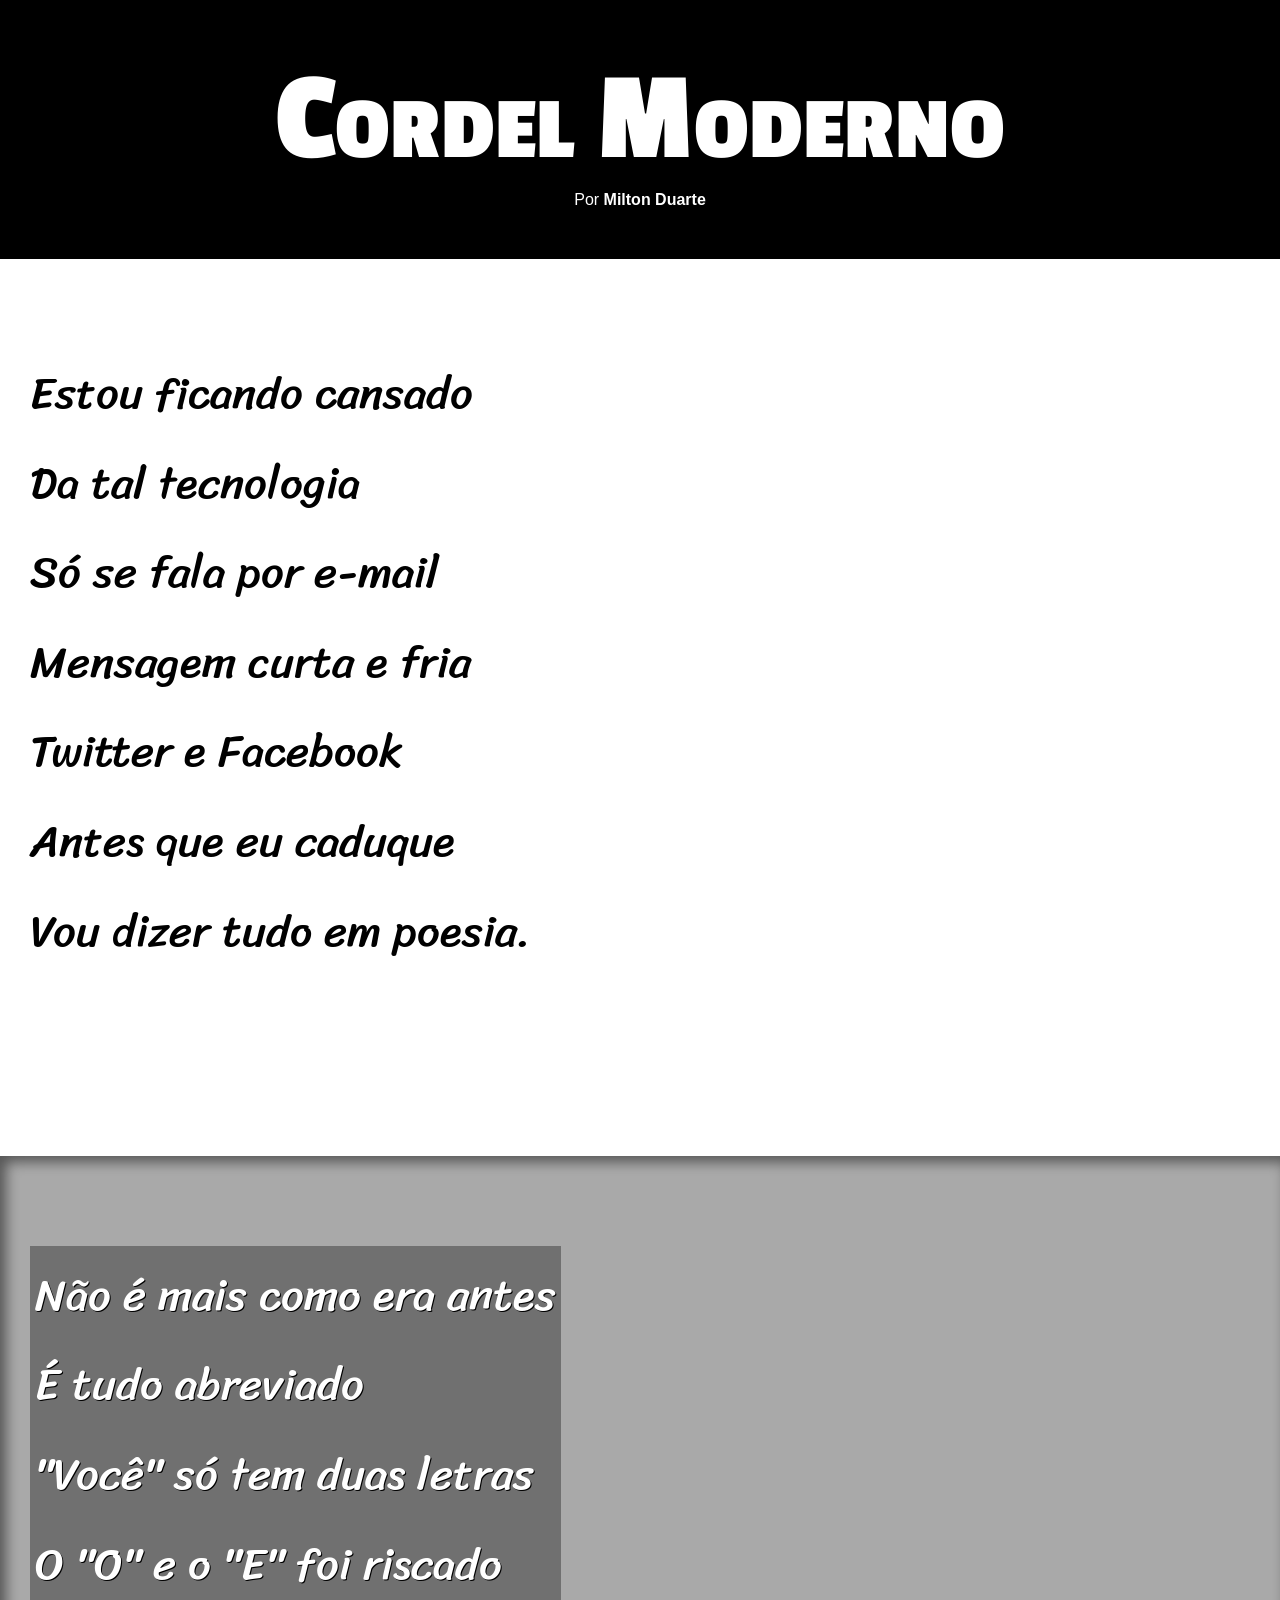
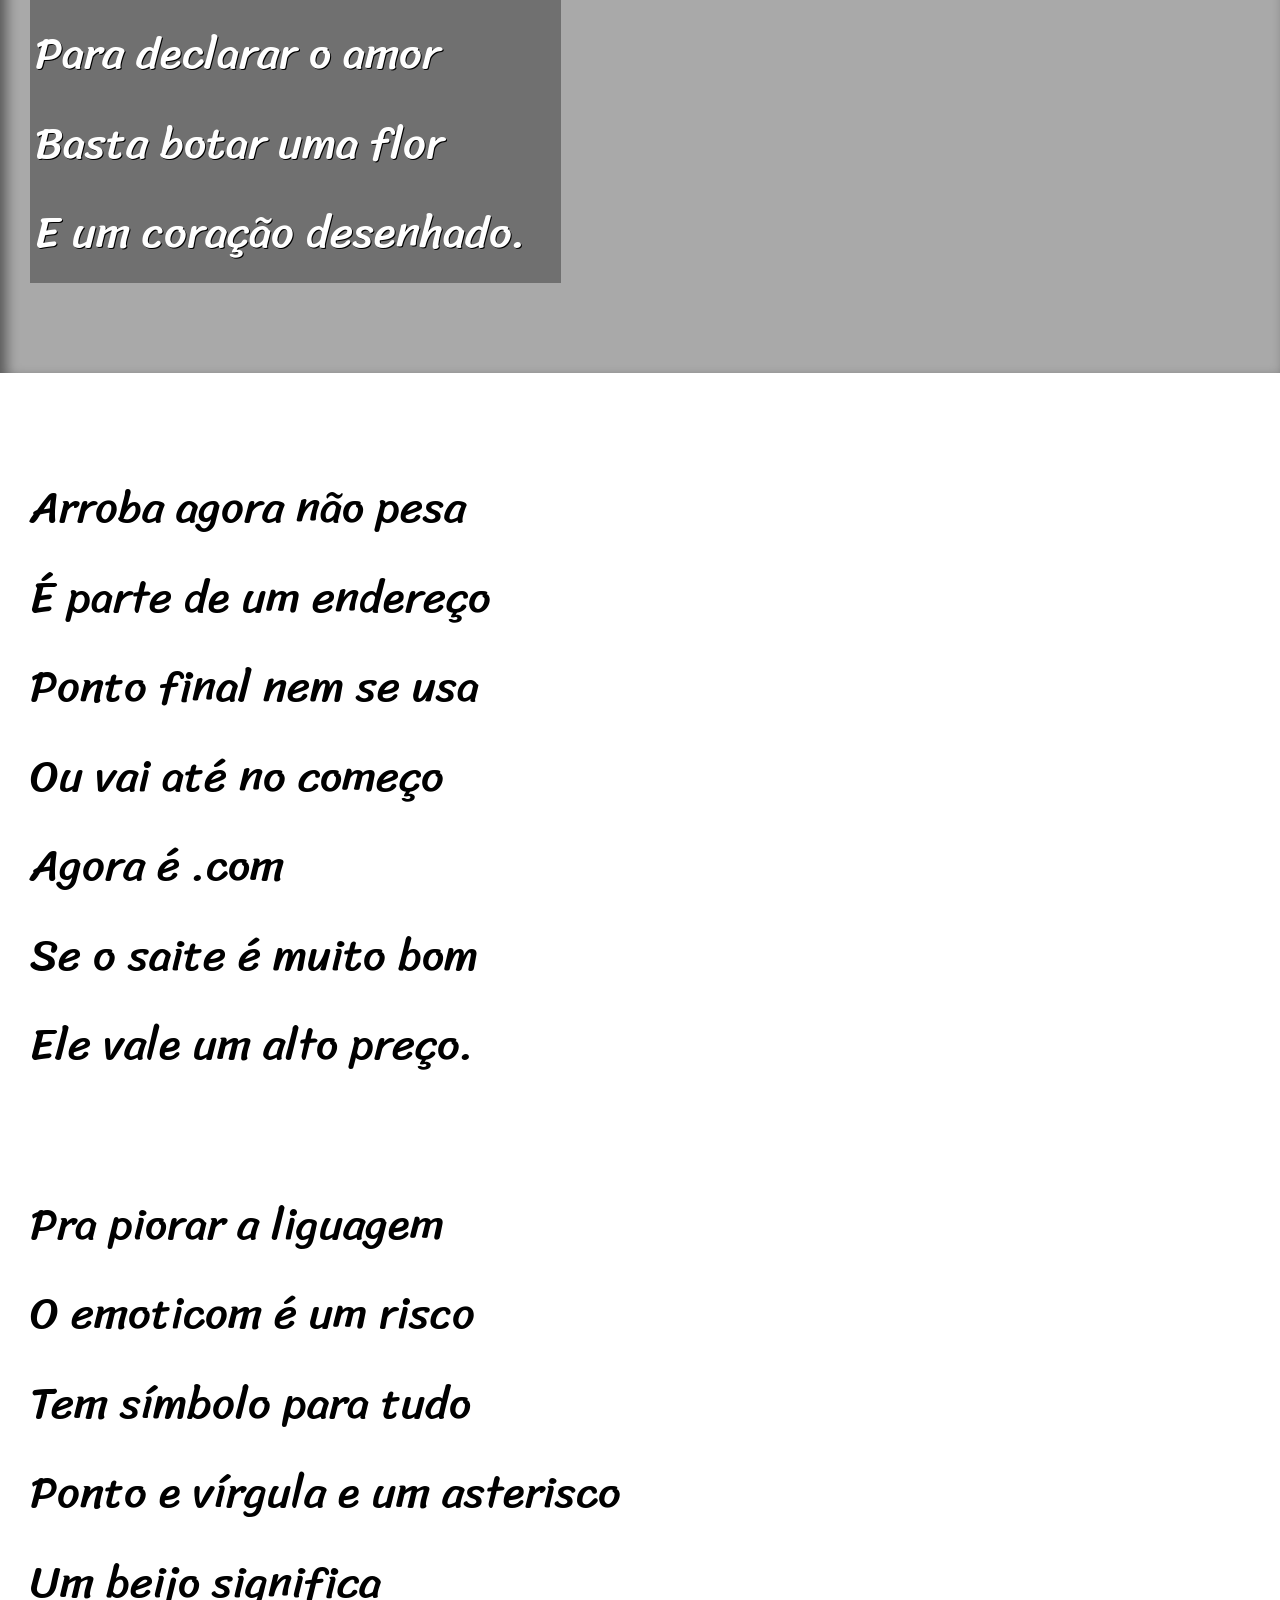
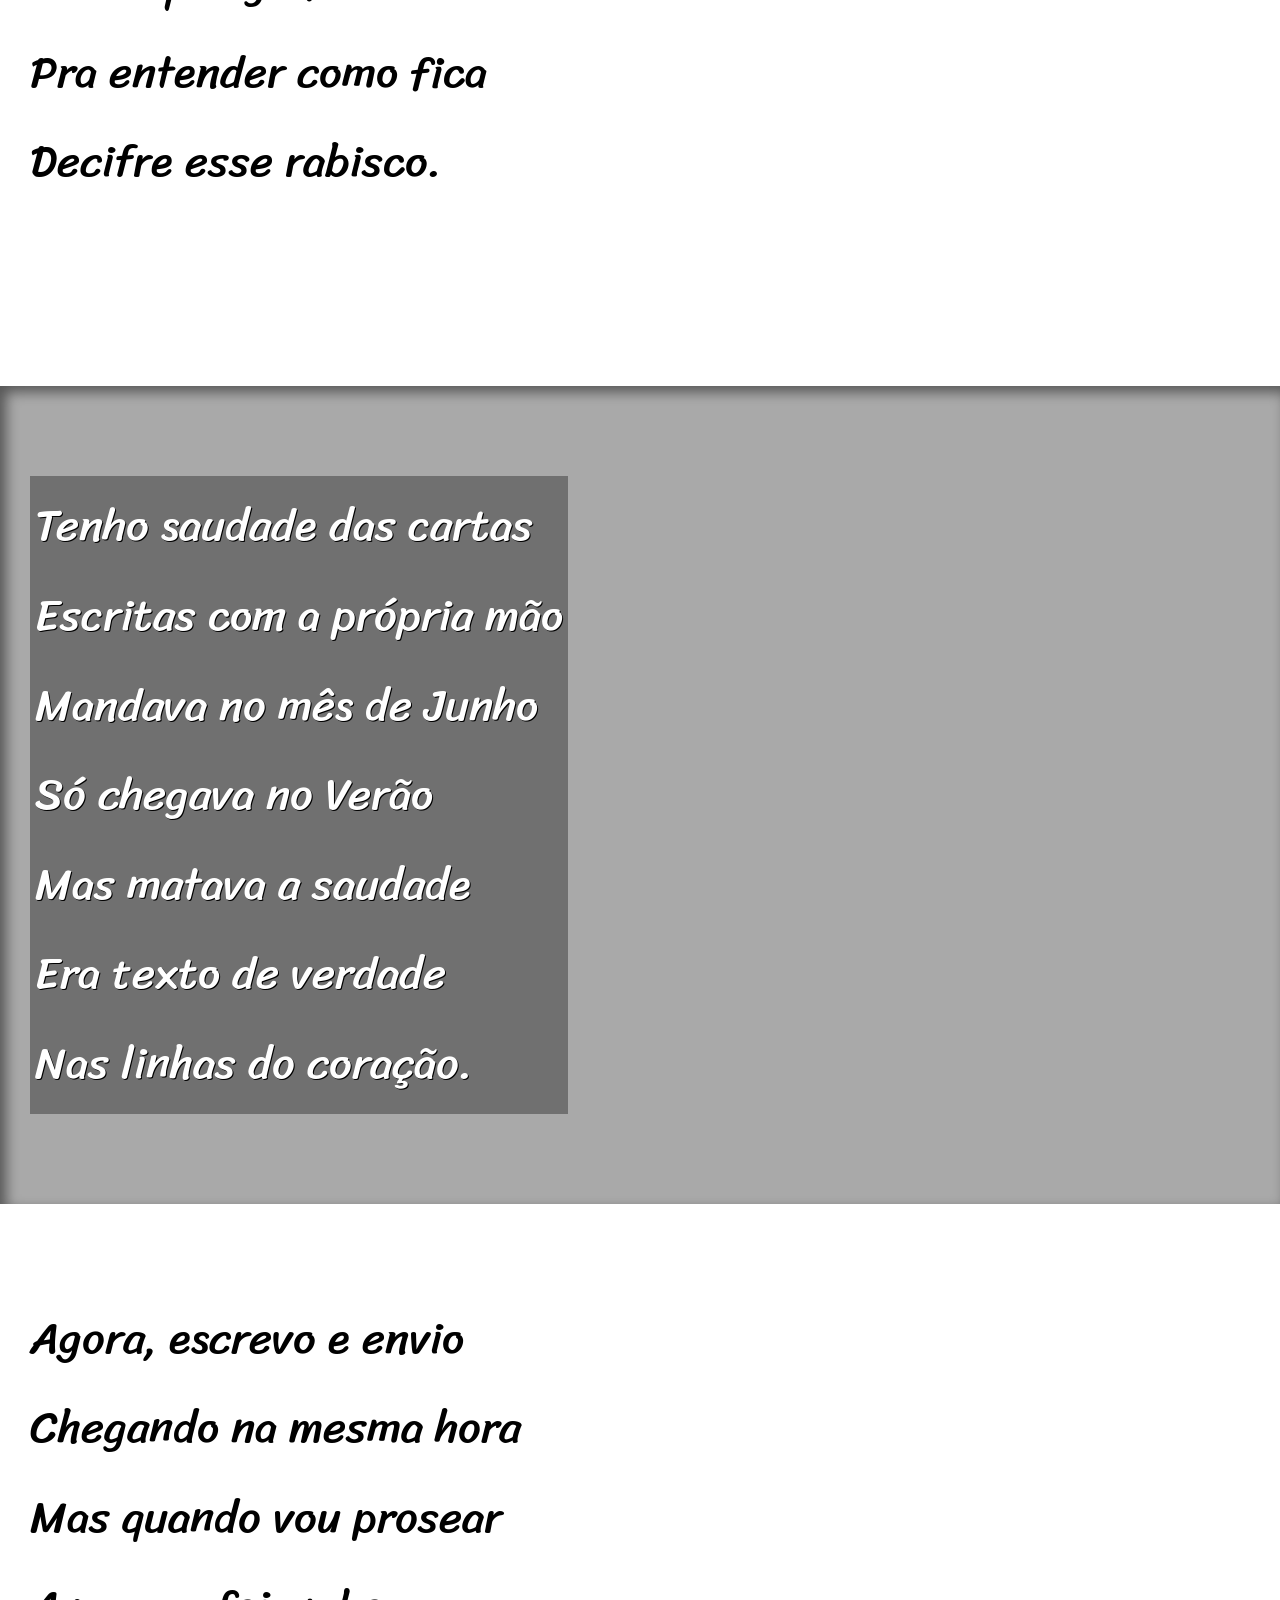
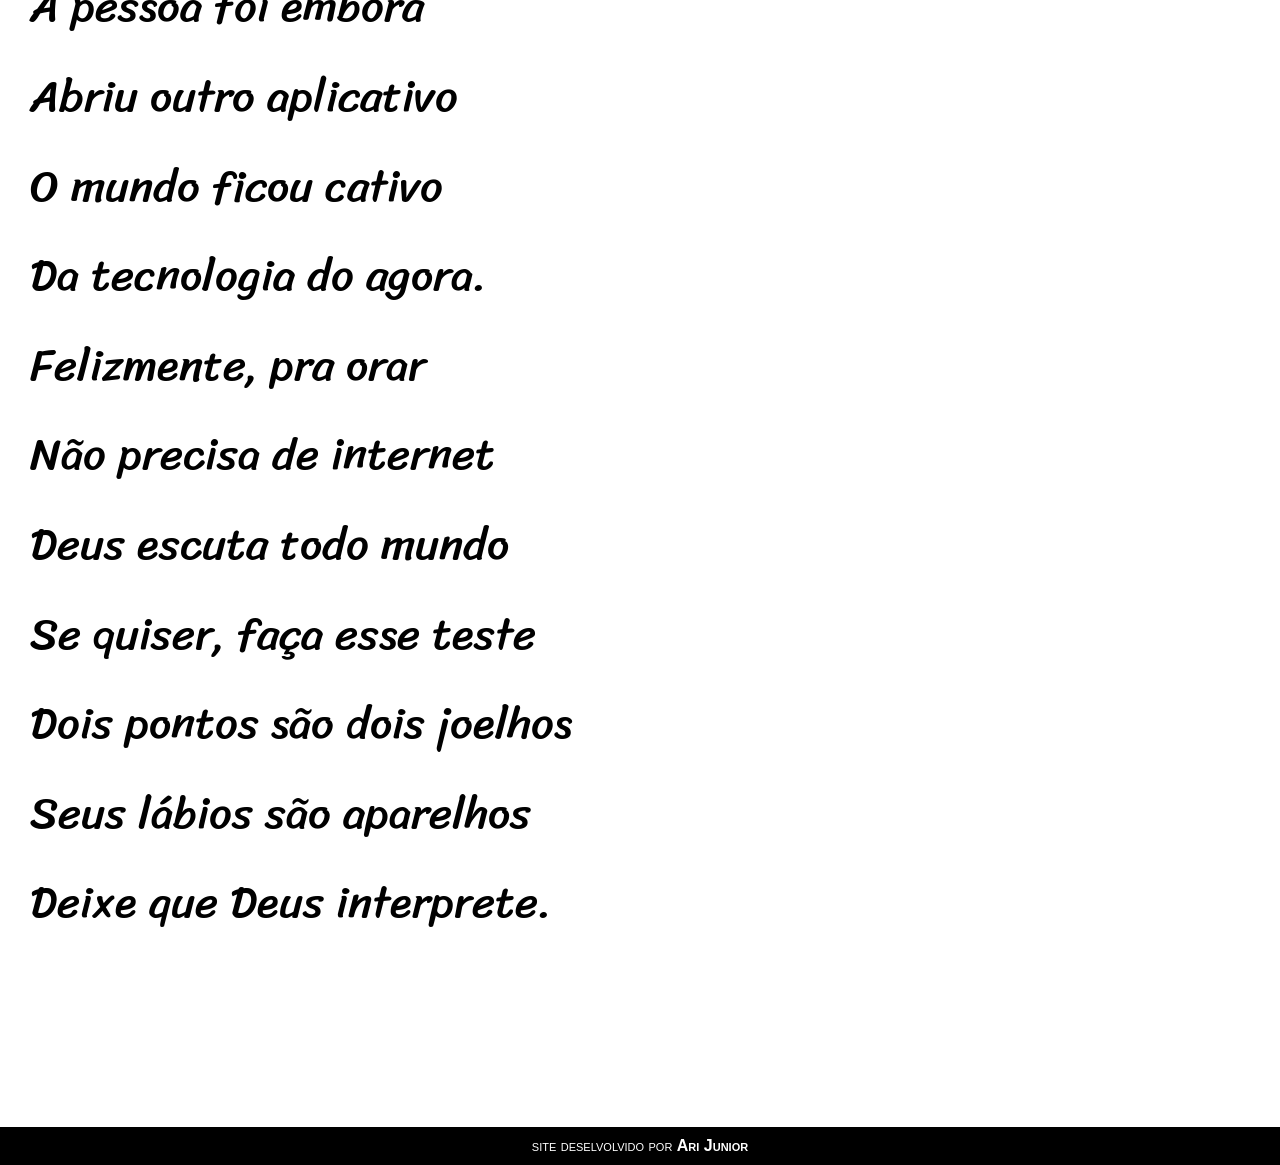
<file: index.html>
<!DOCTYPE html>
<html lang="pt-br">
<head>
    <meta charset="UTF-8">
    <meta name="viewport" content="width=device-width, initial-scale=1.0">
    <title>Cordel</title>
    <link rel="stylesheet" href="style.css">

</head>
<body>
    <header>
        <h1>
            Cordel Moderno
        </h1>
        <p>
            Por <a href="https://www.recantodasletras.com.br/poesias/3186743" target="_blank" rel="external">Milton Duarte</a>
        </p>
    </header>
    
    <main>
        <section class="normal">
            <p>
                Estou ficando cansado <br>
                Da tal tecnologia <br>
                Só se fala por e-mail <br>
                Mensagem curta e fria <br>
                Twitter e Facebook <br>
                Antes que eu caduque <br>
                Vou dizer tudo em poesia. 
            </p>
        </section>
  
        <section class="imagem" id="img01">
           <p>
                Não é mais como era antes <br>
                É tudo abreviado <br>
                "Você" só tem duas letras <br>
                O "O" e o "E" foi riscado <br>
                Para declarar o amor <br>
                Basta botar uma flor <br>
                E um coração desenhado. 
            </p>
        </section>
       
        <section class="normal">
            <p>
                Arroba agora não pesa <br>
                É parte de um endereço <br>
                Ponto final nem se usa <br>
                Ou vai até no começo <br>
                Agora é .com <br>
                Se o saite é muito bom <br>
                Ele vale um alto preço. 
            </p>
                
            <p>
                Pra piorar a liguagem <br>
                O emoticom é um risco <br>
                Tem símbolo para tudo <br>
                Ponto e vírgula e um asterisco <br>
                Um beijo significa <br>
                Pra entender como fica <br>
                Decifre esse rabisco. 
            </p>
        </section>
   
        <section class="imagem" id="img02">
            <p>
                Tenho saudade das cartas <br>
                Escritas com a própria mão <br>
                Mandava no mês de Junho <br>
                Só chegava no Verão <br>
                Mas matava a saudade <br>
                Era texto de verdade <br>
                Nas linhas do coração. 
        </section>
            </p>
    
        <section class="normal">
            <p>
                Agora, escrevo e envio <br>
                Chegando na mesma hora <br>
                Mas quando vou prosear <br>
                A pessoa foi embora <br>
                Abriu outro aplicativo <br>
                O mundo ficou cativo <br>
                Da tecnologia do agora. <br>
                Felizmente, pra orar <br>
                Não precisa de internet <br>
                Deus escuta todo mundo <br>
                Se quiser, faça esse teste <br>
                Dois pontos são dois joelhos <br>
                Seus lábios são aparelhos <br>
                Deixe que Deus interprete. 
        </section>
        </p>
    </main>
    <footer>
        <p>
            site deselvolvido por <a href="https://github.com/JacCarneiro" target="_blank" rel="external">Ari Junior</a>
        </p>
    </footer>
</body>
</html>
</file>
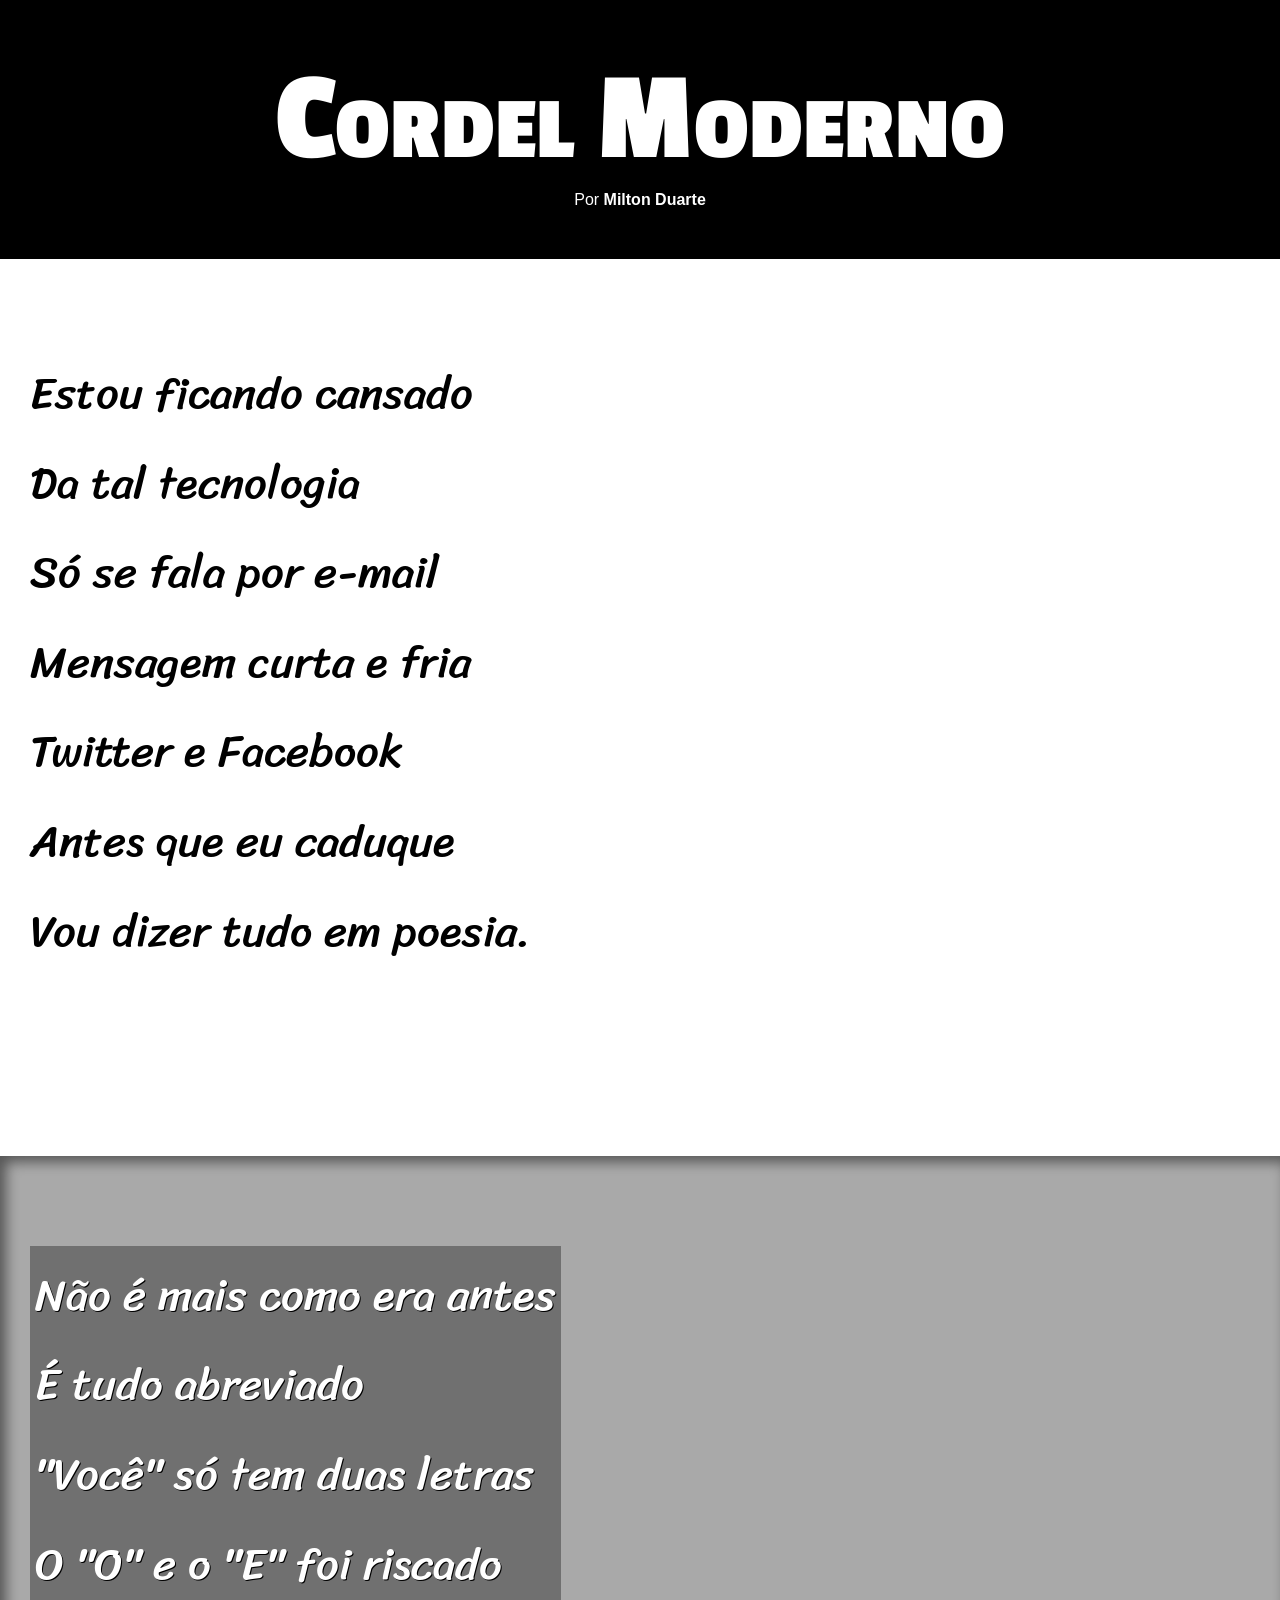
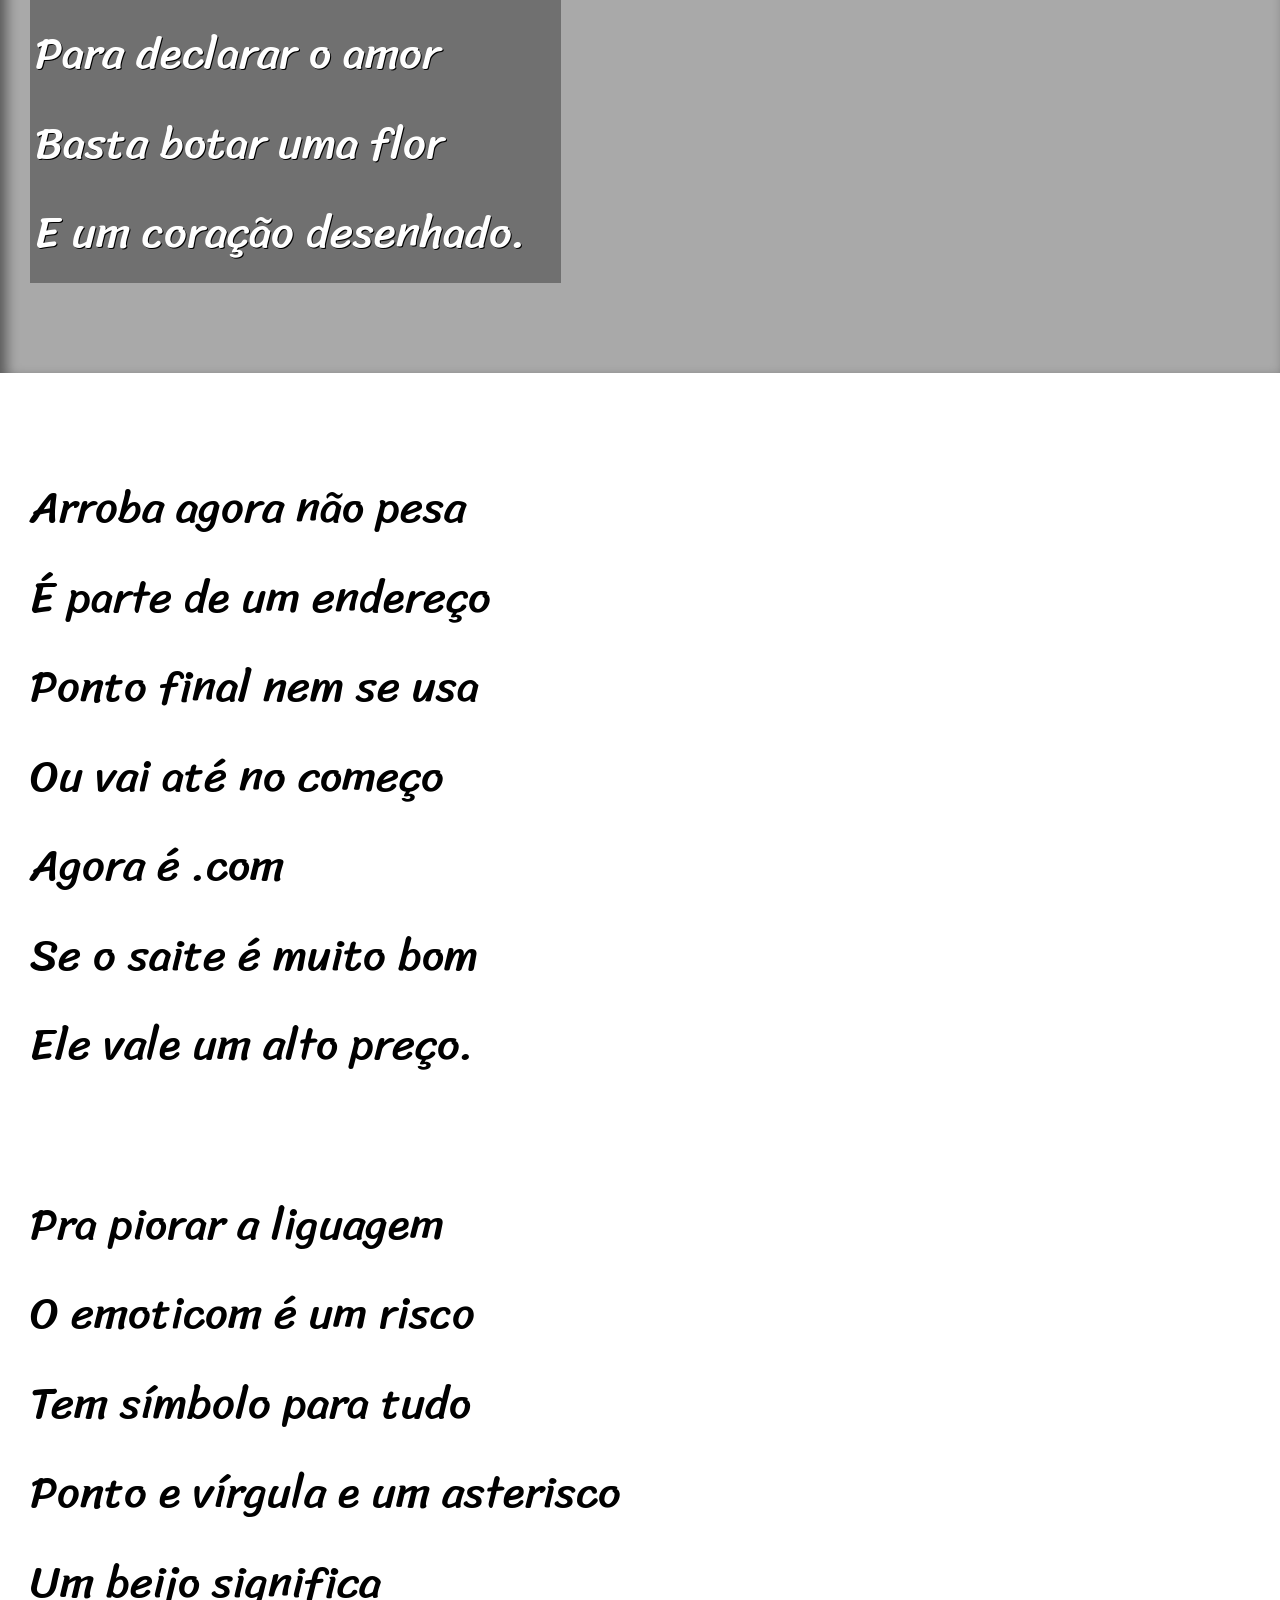
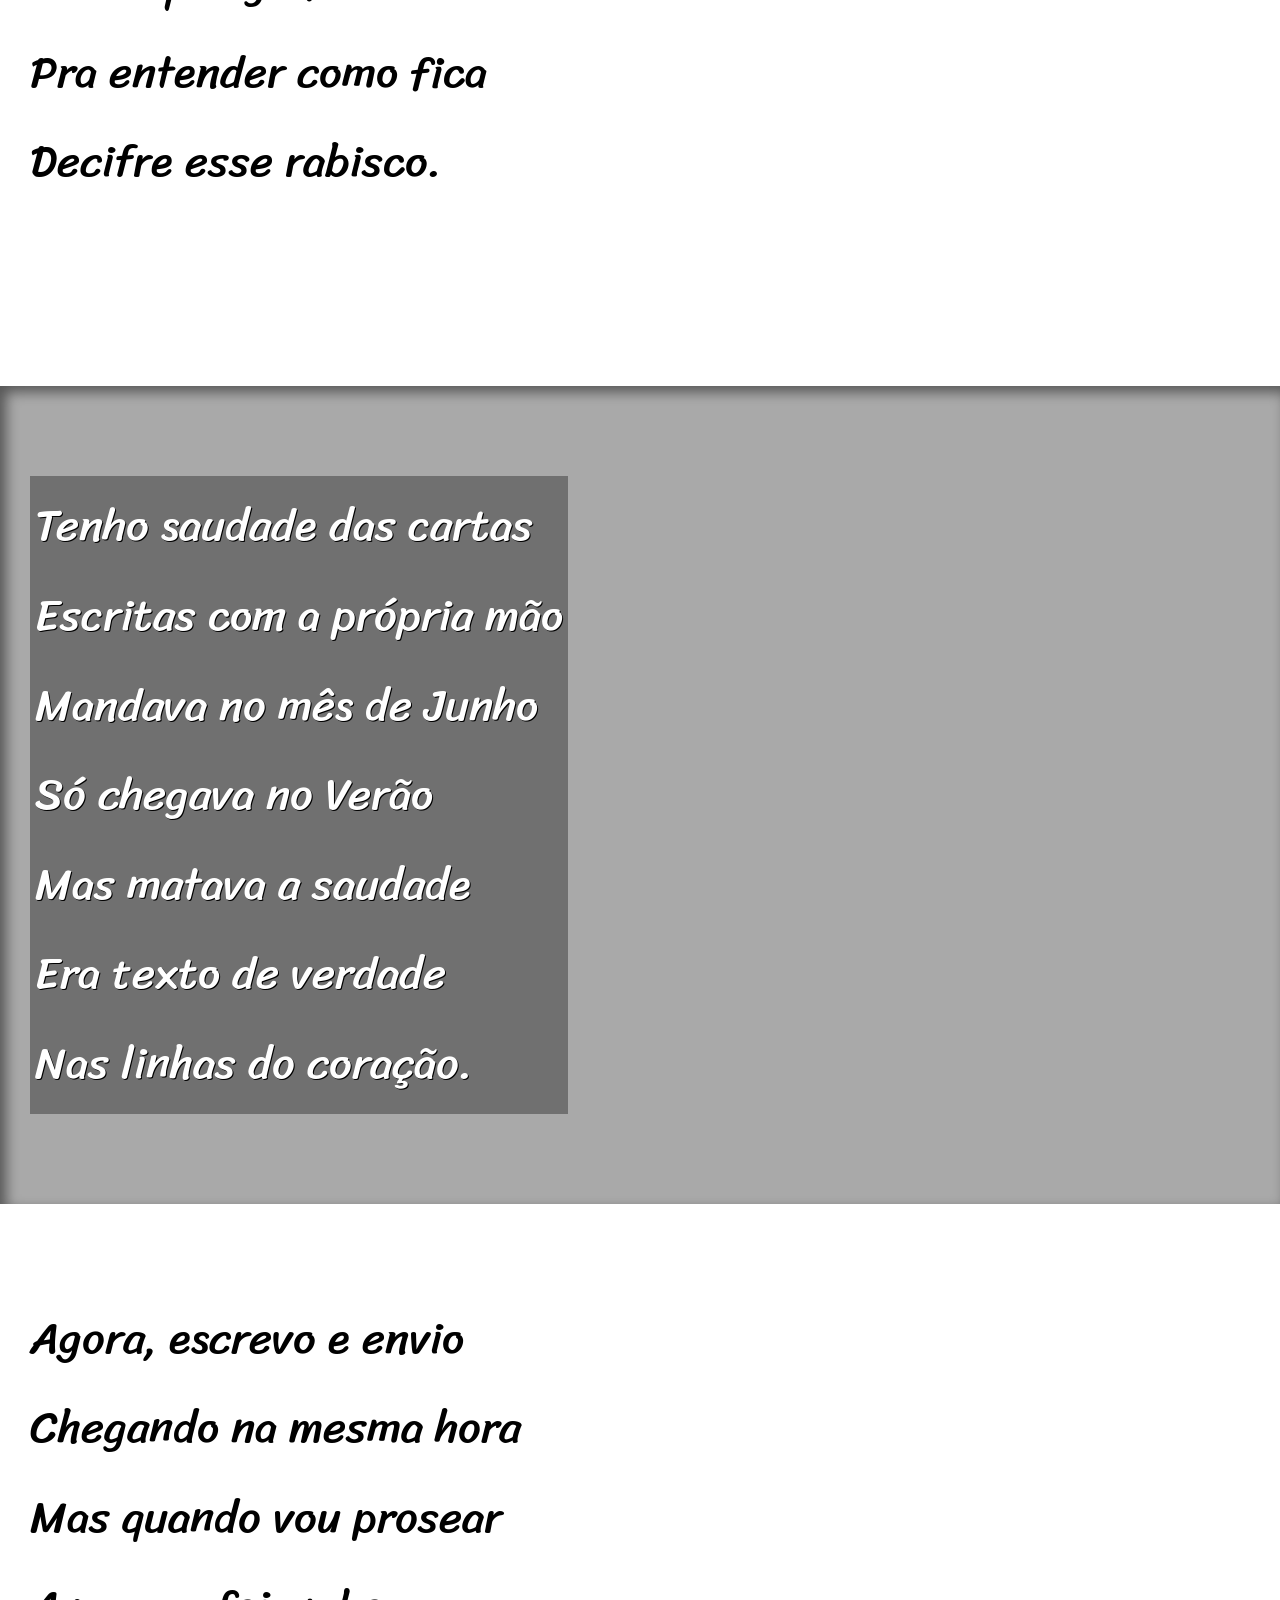
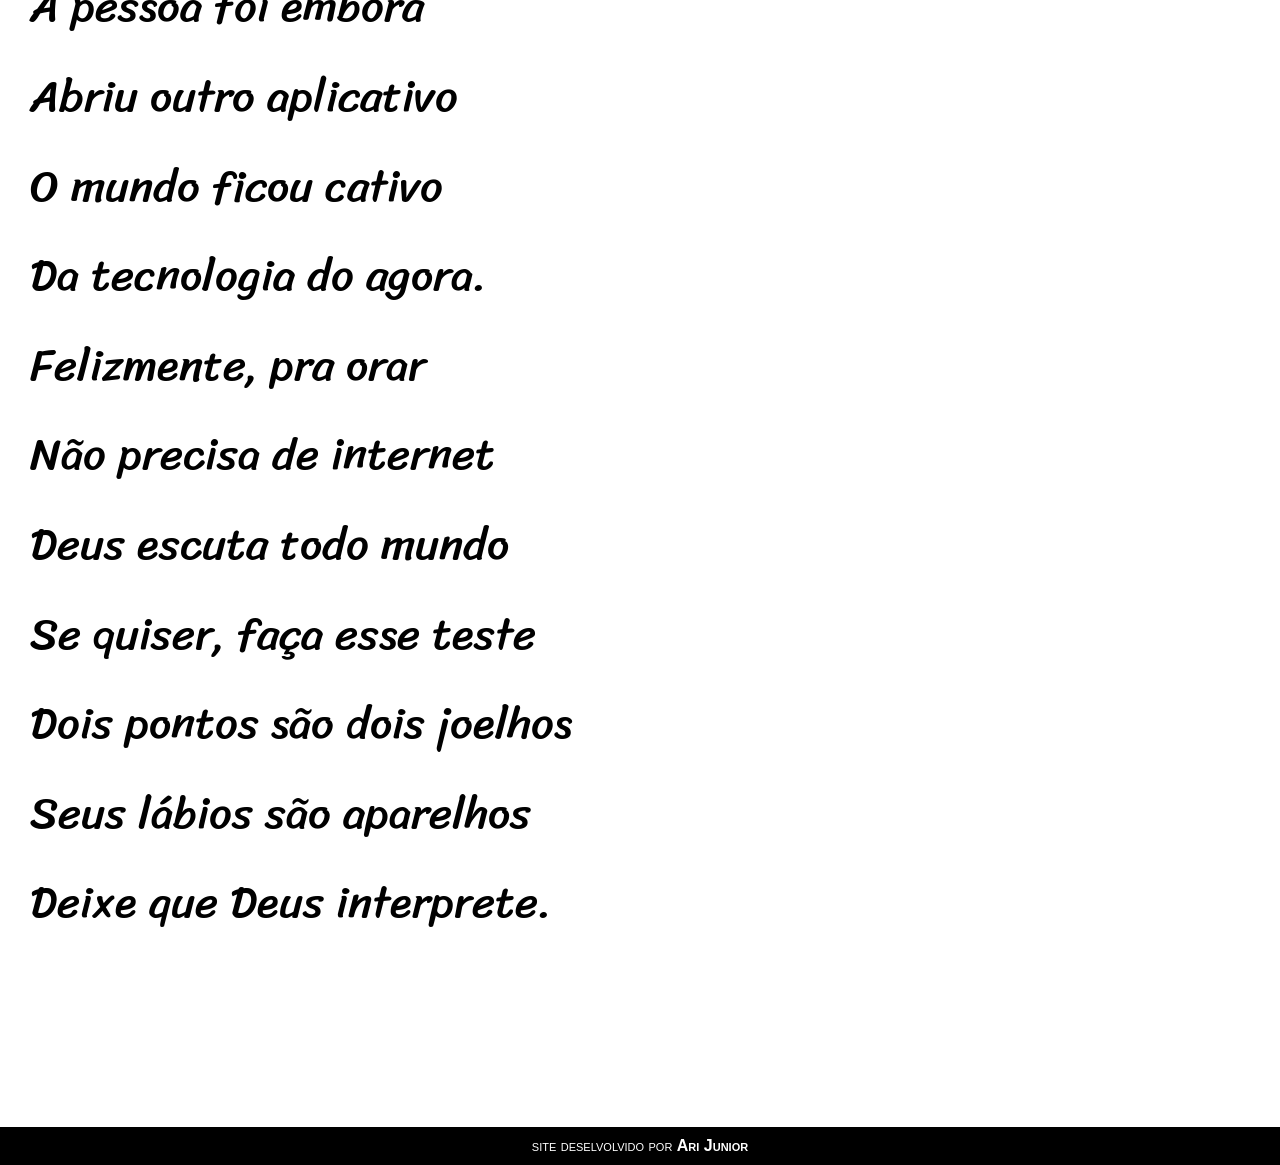
<file: cordel.html>
<!DOCTYPE html>
<html lang="pt-br">
<head>
    <meta charset="UTF-8">
    <meta name="viewport" content="width=device-width, initial-scale=1.0">
    <title>Cordel</title>
    <link rel="stylesheet" href="style.css">

</head>
<body>
    <header>
        <h1>
            Cordel Moderno
        </h1>
        <p>
            Por <a href="https://www.recantodasletras.com.br/poesias/3186743" target="_blank" rel="external">Milton Duarte</a>
        </p>
    </header>
    
    <main>
        <section class="normal">
            <p>
                Estou ficando cansado <br>
                Da tal tecnologia <br>
                Só se fala por e-mail <br>
                Mensagem curta e fria <br>
                Twitter e Facebook <br>
                Antes que eu caduque <br>
                Vou dizer tudo em poesia. 
            </p>
        </section>
  
        <section class="imagem" id="img01">
           <p>
                Não é mais como era antes <br>
                É tudo abreviado <br>
                "Você" só tem duas letras <br>
                O "O" e o "E" foi riscado <br>
                Para declarar o amor <br>
                Basta botar uma flor <br>
                E um coração desenhado. 
            </p>
        </section>
       
   
        
        <section class="normal">
                <p>
                    Arroba agora não pesa <br>
                    É parte de um endereço <br>
                    Ponto final nem se usa <br>
                    Ou vai até no começo <br>
                    Agora é .com <br>
                    Se o saite é muito bom <br>
                    Ele vale um alto preço. 
                </p>
                
                <p>
                    Pra piorar a liguagem <br>
                    O emoticom é um risco <br>
                    Tem símbolo para tudo <br>
                    Ponto e vírgula e um asterisco <br>
                    Um beijo significa <br>
                    Pra entender como fica <br>
                    Decifre esse rabisco. 
                </p>
        </section>
   
        <section class="imagem" id="img02">
            <p>
                Tenho saudade das cartas <br>
                Escritas com a própria mão <br>
                Mandava no mês de Junho <br>
                Só chegava no Verão <br>
                Mas matava a saudade <br>
                Era texto de verdade <br>
                Nas linhas do coração. 
        </section>
        </p>
    
        <section class="normal">
            <p>
                Agora, escrevo e envio <br>
                Chegando na mesma hora <br>
                Mas quando vou prosear <br>
                A pessoa foi embora <br>
                Abriu outro aplicativo <br>
                O mundo ficou cativo <br>
                Da tecnologia do agora. <br>
                Felizmente, pra orar <br>
                Não precisa de internet <br>
                Deus escuta todo mundo <br>
                Se quiser, faça esse teste <br>
                Dois pontos são dois joelhos <br>
                Seus lábios são aparelhos <br>
                Deixe que Deus interprete. 
        </section>
        </p>
    </main>
    <footer>
        <p>
            site deselvolvido por <a href="https://github.com/JacCarneiro" target="_blank" rel="external">Ari Junior</a>
        </p>
    </footer>
</body>
</html>
</file>
<file: style.css>
@charset "UTF-8";
@import url('https://fonts.googleapis.com/css2?family=Passion+One:wght@400;700;900&display=swap');
@import url('https://fonts.googleapis.com/css2?family=Passion+One:wght@400;700;900&family=Sriracha&display=swap');

:root{
    --fonte1: Verdana, Geneva, Tahoma, sans-serif;
    --fonte2: 'Passion One', cursive;
    --fonte3: 'Sriracha', cursive;
}

*{
    margin: 0px;
    padding: 0px;
} 

html, body{
    min-height: 100vh;
    background-color: darkgrey;
    font-family: var(--fonte1);
}

header{
    background-color: black;
    text-align: center;
    padding: 50px 0px 50px 0px;
}

header h1{
    color: white;
    text-align: center;
    font-family: var(--fonte2);
    /*text-transform: uppercase; transaforma o texto em letras maiusculas*/
    font-variant: small-caps;/*as primeirras letras de cada palavra ficam maisuculas maiores do que as demais */
    font-size: 10vw;
}
header p{
    color: white;
    display: inline;
}

a{
    color: white;
    text-align: center;
    text-decoration: none;
    font-weight: bolder;
}

a:hover{
    text-decoration: underline;
}

section{
    padding: 10vh 0px 10vh 30px;
    line-height: 2em;
    font-family: var(--fonte3);
    font-size: 3.5vw;
}

section > p{
    padding: 0px 0px 2em 0px;
}

section.normal{
    background-color: white;
    color: black;
}

section.imagem{
    background-color: rgb(36, 36, 36);
    color: white;
    box-shadow: inset 6px 6px 13px 0px rgba(0, 0, 0, 0.493);
    background-size: cover;
    background-attachment: fixed;
}

section.imagem > p{
    display: inline-block;
    padding: 5px;
    background-color: rgba(0, 0, 0, 0.342);
    text-shadow: 1px 1px 0px black;
}

section#img01{
    background-image: url(imagens/background001.jpg);
    background-position: right center;
}

section#img02{
    background-image: url(imagens/background002.jpg);
    background-position: left right;
}

footer{
    text-align: center;
    background-color: black;
    color: white;
    font-variant: small-caps;
    padding: 10px;
}
</file>
